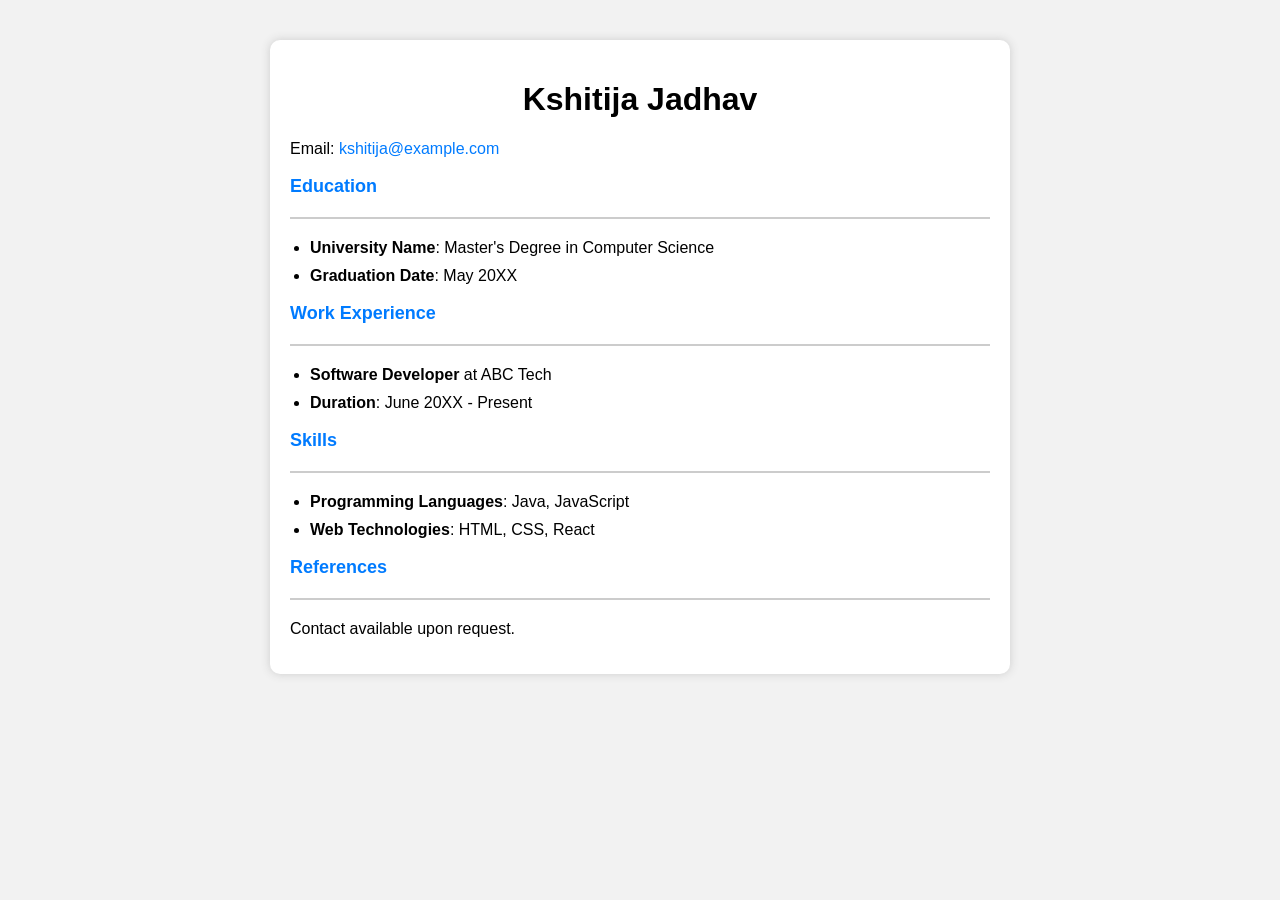
<file: Day2_Assignment1.html>
<!DOCTYPE html>
<html>
<head>
  <title>My Resume</title>
  <style>
    body {
      font-family: Arial, sans-serif;
      margin: 40px;
      background-color: #f2f2f2;
    }
    .container {
      background-color: white;
      padding: 20px;
      border-radius: 10px;
      max-width: 700px;
      margin: auto;
      box-shadow: 0px 0px 10px #ccc;
    }
    h1 {
      text-align: center;
    }
    a {
      color: #007BFF;
      text-decoration: none;
    }
    hr {
      border: 1px solid #ccc;
      margin: 20px 0;
    }
    ul {
      list-style-type: disc;
      padding-left: 20px;
    }
    li {
      margin-bottom: 10px;
    }
    .section-title {
      color: #007BFF;
      font-weight: bold;
      font-size: 18px;
    }
  </style>
</head>
<body>
  <div class="container">
    <h1>Kshitija Jadhav</h1>
    <p>Email: <a href="mailto:kshitija@example.com">kshitija@example.com</a></p>

    <p class="section-title">Education</p>
    <hr>
    <ul>
      <li><strong>University Name</strong>: Master's Degree in Computer Science</li>
      <li><strong>Graduation Date</strong>: May 20XX</li>
    </ul>

    <p class="section-title">Work Experience</p>
    <hr>
    <ul>
      <li><strong>Software Developer</strong> at ABC Tech</li>
      <li><strong>Duration</strong>: June 20XX - Present</li>
    </ul>

    <p class="section-title">Skills</p>
    <hr>
    <ul>
      <li><strong>Programming Languages</strong>: Java, JavaScript</li>
      <li><strong>Web Technologies</strong>: HTML, CSS, React</li>
    </ul>

    <p class="section-title">References</p>
    <hr>
    <p>Contact available upon request.</p>
  </div>
</body>
</html>
</file>
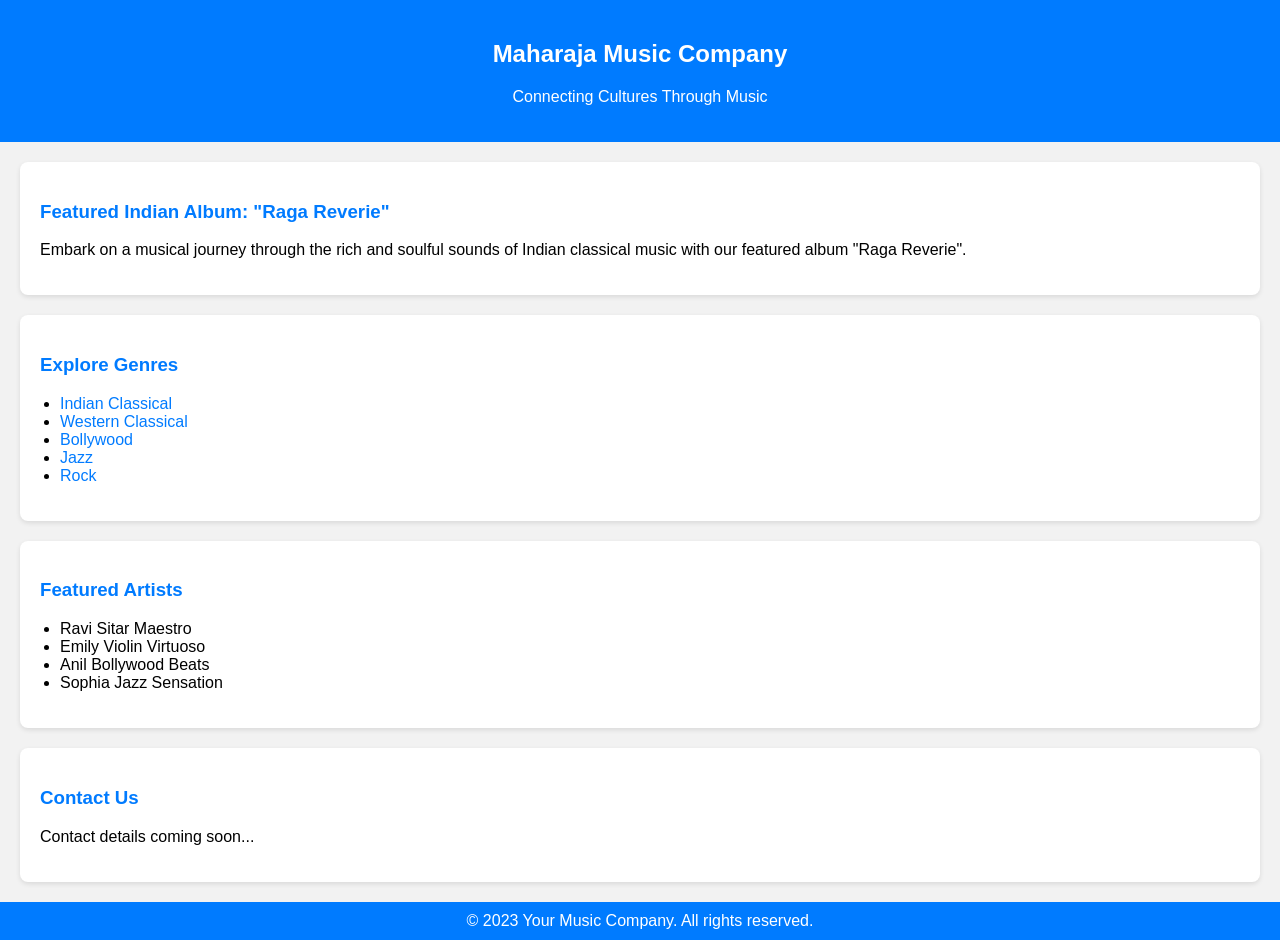
<file: Day2_Assignment2.html>
<!DOCTYPE html>
<html>
<head>
  <title>Your Music Company</title>
  <style>
    body {
      font-family: Arial, sans-serif;
      margin: 0;
      padding: 0;
      background-color: #f2f2f2;
    }

    .header {
      background-color: #007bff;
      color: white;
      padding: 20px;
      text-align: center;
    }

    .section {
      background-color: white;
      margin: 20px;
      padding: 20px;
      border-radius: 8px;
      box-shadow: 0 2px 5px rgba(0,0,0,0.1);
    }

    .section h3 {
      color: #007bff;
    }

    a {
      color: #007bff;
      text-decoration: none;
    }

    a:hover {
      text-decoration: underline;
    }

    .footer {
      background-color: #007bff;
      color: white;
      text-align: center;
      padding: 10px;
      margin-top: 20px;
    }

    ul {
      padding-left: 20px;
    }
  </style>
</head>
<body>

  <div class="header">
    <h2>Maharaja Music Company</h2>
    <p>Connecting Cultures Through Music</p>
  </div>

  <div class="section">
    <h3>Featured Indian Album: "Raga Reverie"</h3>
    <p>Embark on a musical journey through the rich and soulful sounds of Indian classical music with our featured album "Raga Reverie".</p>
  </div>

  <div class="section">
    <h3>Explore Genres</h3>
    <ul>
      <li><a href="#">Indian Classical</a></li>
      <li><a href="#">Western Classical</a></li>
      <li><a href="#">Bollywood</a></li>
      <li><a href="#">Jazz</a></li>
      <li><a href="#">Rock</a></li>
    </ul>
  </div>

  <div class="section">
    <h3>Featured Artists</h3>
    <ul>
      <li>Ravi Sitar Maestro</li>
      <li>Emily Violin Virtuoso</li>
      <li>Anil Bollywood Beats</li>
      <li>Sophia Jazz Sensation</li>
    </ul>
  </div>

  <div class="section">
    <h3>Contact Us</h3>
    <p>Contact details coming soon...</p>
  </div>

  <div class="footer">
    &copy; 2023 Your Music Company. All rights reserved.
  </div>

</body>
</html>
</file>
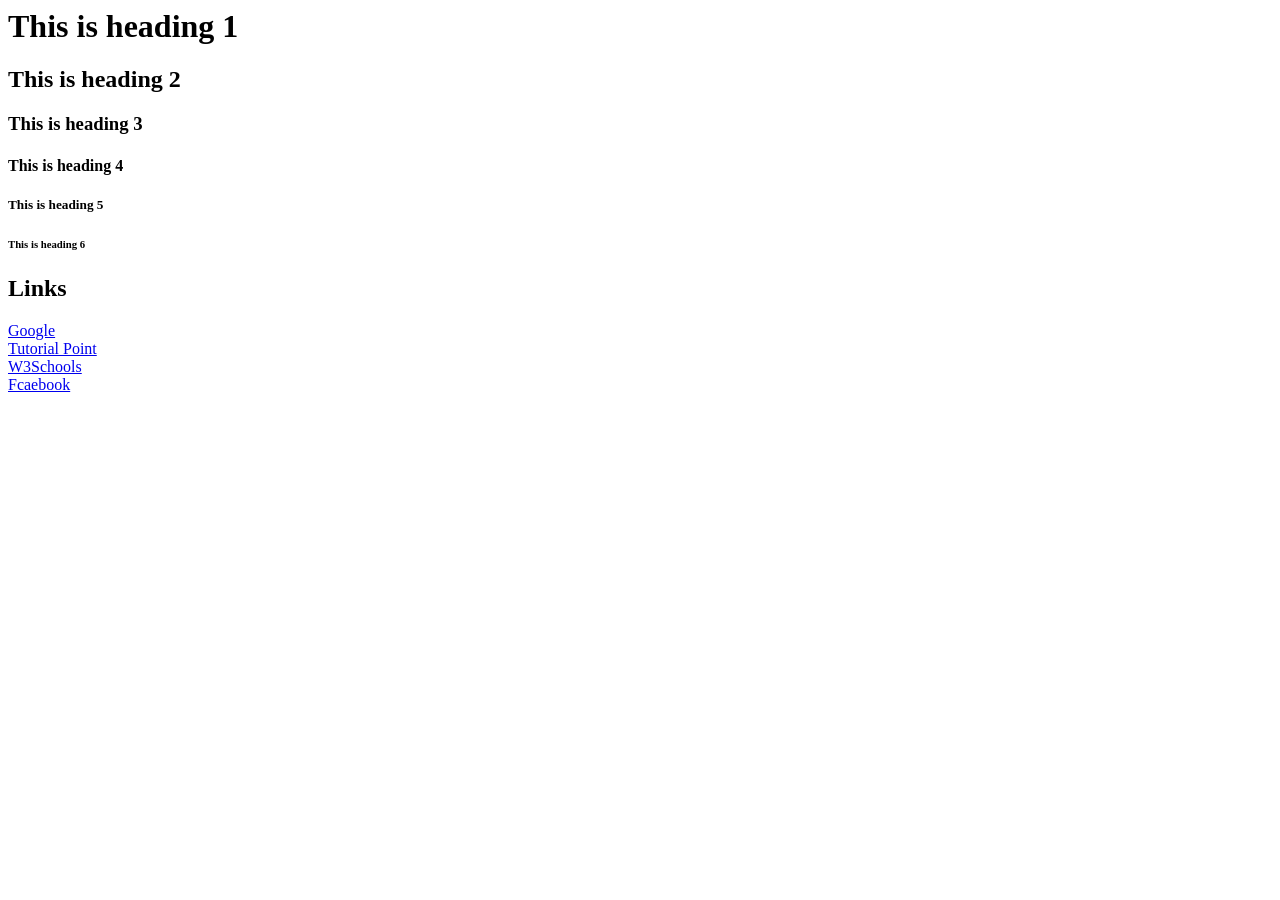
<file: Practice.html>
<html>
    <head>
        <body>
            <!---- All HTNL Headers-->
            <h1>This is heading 1</h1>
            <h2>This is heading 2</h2>
            <h3>This is heading 3</h3>
            <h4>This is heading 4</h4>
            <h5>This is heading 5</h5>
            <h6>This is heading 6</h6>
            
            <h2>Links</h2>
            <a href="https://www.google.com/">Google</a><br>
            <a href="https://www.tutorialspoint.com/">Tutorial Point</a><br>
            <a href="https://www.w3schools.com/">W3Schools</a><br>
            <a href="https://www.facebook.com/">Fcaebook</a>
        </body>
    </head>
</html>
</file>
